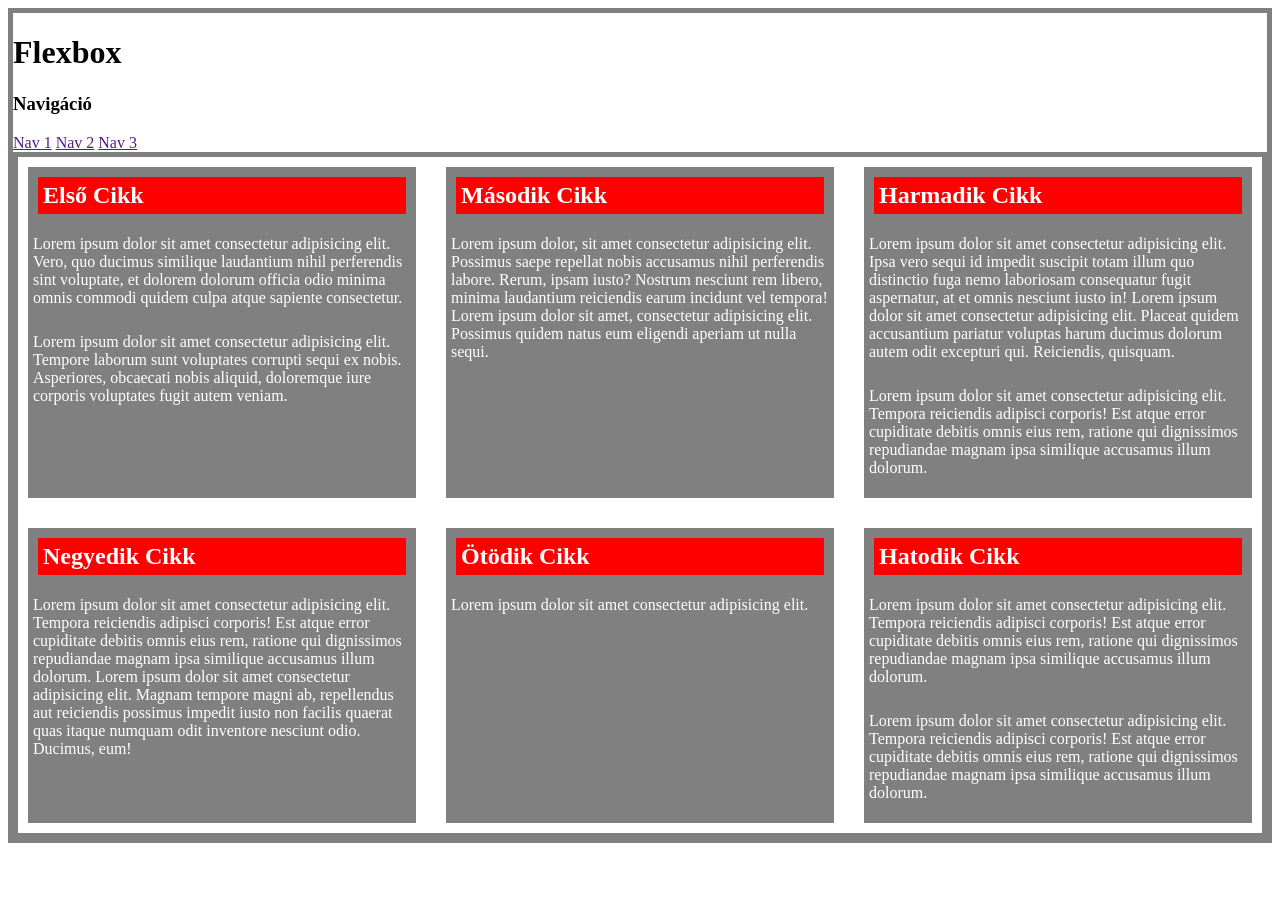
<file: index.html>
<!DOCTYPE html>
<html lang="hu">
<head>
    <meta charset="UTF-8">
    <meta name="viewport" content="width=device-width, initial-scale=1.0">
    <link rel="stylesheet" href="style6.css">
    <title>Dévényi Donát</title>
</head>
<body>
    <header>
        <h1>Flexbox</h1>
    </header>
    <nav>
        <h3>Navigáció</h3>
        <a href="">Nav 1</a>
        <a href="">Nav 2</a>
        <a href="">Nav 3</a>
    </nav>
    <article>
        <div>
            <h2>Első Cikk</h2>
            <p>Lorem ipsum dolor sit amet consectetur adipisicing elit. Vero, quo ducimus similique laudantium nihil perferendis sint voluptate, et dolorem dolorum officia odio minima omnis commodi quidem culpa atque sapiente consectetur.</p>
            <p>Lorem ipsum dolor sit amet consectetur adipisicing elit. Tempore laborum sunt voluptates corrupti sequi ex nobis. Asperiores, obcaecati nobis aliquid, doloremque iure corporis voluptates fugit autem veniam.</p>
        </div>
        <div>
            <h2>Második Cikk</h2>
            <p>Lorem ipsum dolor, sit amet consectetur adipisicing elit. Possimus saepe repellat nobis accusamus nihil perferendis labore. Rerum, ipsam iusto? Nostrum nesciunt rem libero, minima laudantium reiciendis earum incidunt vel tempora! Lorem ipsum dolor sit amet, consectetur adipisicing elit. Possimus quidem natus eum eligendi aperiam ut nulla sequi.</p>
        </div>
        <div>
            <h2>Harmadik Cikk</h2>
            <p>Lorem ipsum dolor sit amet consectetur adipisicing elit. Ipsa vero sequi id impedit suscipit totam illum quo distinctio fuga nemo laboriosam consequatur fugit aspernatur, at et omnis nesciunt iusto in! Lorem ipsum dolor sit amet consectetur adipisicing elit. Placeat quidem accusantium pariatur voluptas harum ducimus dolorum autem odit excepturi qui. Reiciendis, quisquam.</p>
            <p>Lorem ipsum dolor sit amet consectetur adipisicing elit. Tempora reiciendis adipisci corporis! Est atque error cupiditate debitis omnis eius rem, ratione qui dignissimos repudiandae magnam ipsa similique accusamus illum dolorum.</p>
        </div>
        <div>
            <h2>Negyedik Cikk</h2>
            <p>Lorem ipsum dolor sit amet consectetur adipisicing elit. Tempora reiciendis adipisci corporis! Est atque error cupiditate debitis omnis eius rem, ratione qui dignissimos repudiandae magnam ipsa similique accusamus illum dolorum. Lorem ipsum dolor sit amet consectetur adipisicing elit. Magnam tempore magni ab, repellendus aut reiciendis possimus impedit iusto non facilis quaerat quas itaque numquam odit inventore nesciunt odio. Ducimus, eum!</p>        </div>
        
        <div>
            <h2>Ötödik Cikk</h2>
            <p>Lorem ipsum dolor sit amet consectetur adipisicing elit.</p>        
        </div>
        <div>
            <h2>Hatodik Cikk</h2>
            <p>Lorem ipsum dolor sit amet consectetur adipisicing elit. Tempora reiciendis adipisci corporis! Est atque error cupiditate debitis omnis eius rem, ratione qui dignissimos repudiandae magnam ipsa similique accusamus illum dolorum.</p>
            <p>Lorem ipsum dolor sit amet consectetur adipisicing elit. Tempora reiciendis adipisci corporis! Est atque error cupiditate debitis omnis eius rem, ratione qui dignissimos repudiandae magnam ipsa similique accusamus illum dolorum.</p>
        </div>
        
    </article>
    <footer>

    </footer>
</body>
</html>
</file>
<file: style6.css>
body {
    background-color: white;
    border-width: 5px;
    border-style: solid;
    border-color: grey;
}

article {
    background-color: white;
    border-width: 5px;
    border-style: solid;
    border-color: grey;
    display: flex;
    flex-direction: row;
    flex-wrap: wrap;
    gap: 10px;
    justify-content: space-between;
}

div {
    background-color: grey;
    margin: 10px;
    flex: 1 1 30%; /* 3 elem fér el egy sorban */
}

div h2 {
    background-color: rgb(255, 0, 0);
    color: white;
    padding: 5px;
    margin: 10px;
}

div p {
    color: rgb(255, 255, 255);
    padding: 5px;
}
</file>
